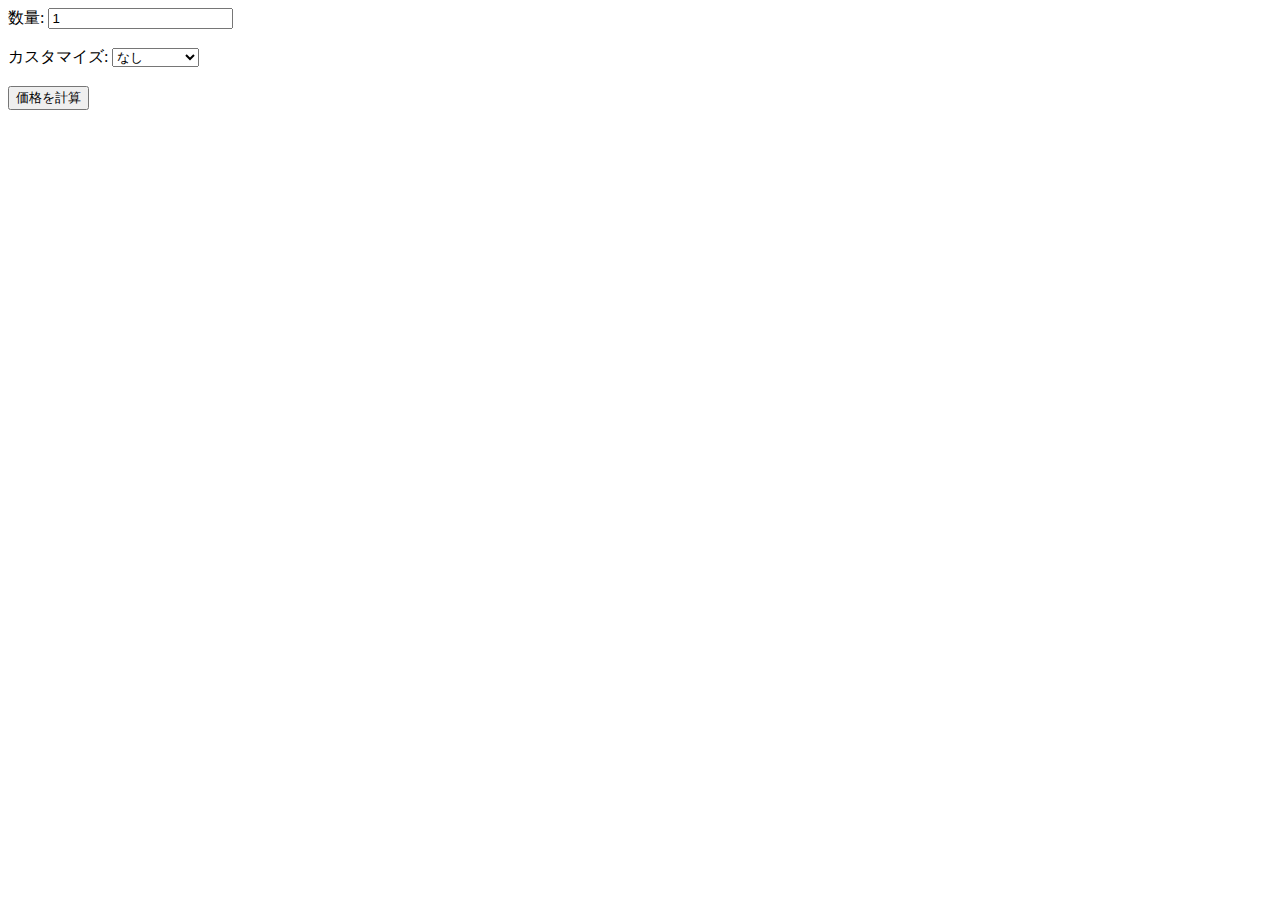
<file: 商品価格計算サンプル.html>
<!DOCTYPE html>
<html lang="en">
<head>
<meta charset="UTF-8">
<meta name="viewport" content="width=device-width, initial-scale=1.0">
<title>商品価格計算</title>
</head>
<body>

<label for="quantity">数量:</label>
<input type="number" id="quantity" min="1" value="1"><br><br>

<label for="customization">カスタマイズ:</label>
<select id="customization">
  <option value="none">なし</option>
  <option value="premium">プレミアム</option>
  <option value="basic">ベーシック</option>
</select><br><br>

<button onclick="calculatePrice()">価格を計算</button><br><br>

<div id="totalPrice"></div>

<script>
function calculatePrice() {
  var quantity = parseInt(document.getElementById("quantity").value);
  var customization = document.getElementById("customization").value;
  var basePrice = 10; // 商品のベース価格

  var totalPrice = basePrice * quantity;

  // カスタマイズに応じて価格を調整
  if (customization === "premium") {
    totalPrice *= 1.2; // プレミアムカスタマイズの場合は20%のプレミアムを追加
  } else if (customization === "basic") {
    totalPrice *= 0.8; // ベーシックカスタマイズの場合は20%のディスカウントを適用
  }

  document.getElementById("totalPrice").textContent = "合計価格は $" + totalPrice.toFixed(2);
}
</script>

</body>
</html>
</file>
